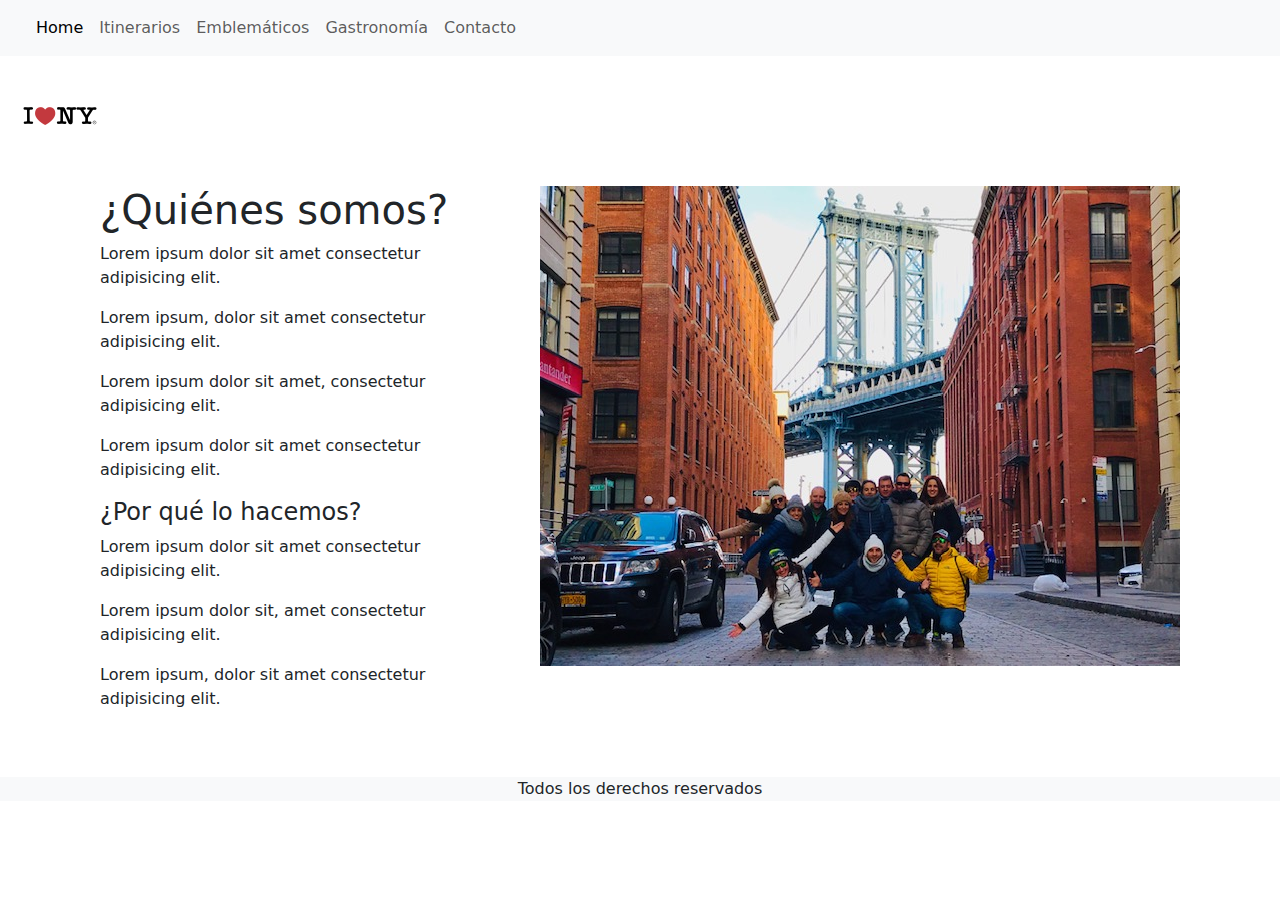
<file: index.html>
<!DOCTYPE html>
<html lang="en">
<head>
    <meta charset="UTF-8">
    <meta name="viewport" content="width=device-width, initial-scale=1.0">
    <title>DescubreNYC</title>

    <!-- llamando a Boostrap-->

    <link href="https://cdn.jsdelivr.net/npm/bootstrap@5.3.3/dist/css/bootstrap.min.css" rel="stylesheet" integrity="sha384-QWTKZyjpPEjISv5WaRU9OFeRpok6YctnYmDr5pNlyT2bRjXh0JMhjY6hW+ALEwIH" crossorigin="anonymous">

    <!-- link al css-->
    <link rel="stylesheet" href="css/style.css">
</head>

<body>

    <header>
        <!-- bootstrap menu hamburguesa-->

        <nav class="navbar navbar-expand-lg bg-body-tertiary">
            <div class="container-fluid">
              <a class="navbar-brand" href="#"></a>
              <button class="navbar-toggler" type="button" data-bs-toggle="collapse" data-bs-target="#navbarSupportedContent" aria-controls="navbarSupportedContent" aria-expanded="false" aria-label="Toggle navigation">
                <span class="navbar-toggler-icon"></span>
              </button>
              <div class="collapse navbar-collapse" id="navbarSupportedContent">
                <ul class="navbar-nav me-auto mb-2 mb-lg-0">
                  <li class="nav-item">
                    <a class="nav-link active" aria-current="page" href="/index.html">Home</a>
                  </li>
                  <li class="nav-item">
                    <a class="nav-link" href="/pages/itinerarios.html">Itinerarios</a>
                  </li>
                  <li class="nav-item">
                    <a class="nav-link" href="/pages/emblematicos.html">Emblemáticos</a>
                  </li>
                  <li class="nav-item">
                    <a class="nav-link" href="/pages/gastronomia.html">Gastronomía</a>
                  </li>
                  <li class="nav-item">
                    <a class="nav-link" href="/pages/contacto.html">Contacto</a>
                  </li>
                </ul>
              </div>
            </div>
          </nav>

    </header>
    
    <!-- main va a estar dividido en dos -->
    <main>

        <!-- Pequeño logo para que le de un poco de color-->  
        <section>
            <img id="ilnyc" src="/img/i-love-new-york-logo.png" alt="i love new york logo">
        </section>
        
        <div class="fotogrupal">
          <img src="/img/Viajes-a-Nueva-York-en-grupo.jpg" alt="foto de un grupo random en nyc">
          </div>

        <section class="quienessomos">
            <div>
            <h1>¿Quiénes somos?</h1>
            <p>Lorem ipsum dolor sit amet consectetur adipisicing elit.</p>
            <p>Lorem ipsum, dolor sit amet consectetur adipisicing elit.</p>
            <p>Lorem ipsum dolor sit amet, consectetur adipisicing elit.</p>
            <p>Lorem ipsum dolor sit amet consectetur adipisicing elit.</p>
            <h4>¿Por qué lo hacemos?</h4>
            <p>Lorem ipsum dolor sit amet consectetur adipisicing elit.</p>
            <p>Lorem ipsum dolor sit, amet consectetur adipisicing elit.</p>
            <p>Lorem ipsum, dolor sit amet consectetur adipisicing elit.</p>
            </div>

            <div class="fotogrupal2">
            <img src="/img/Viajes-a-Nueva-York-en-grupo.jpg" alt="foto de un grupo random en nyc">
            </div>

        </section>

        
    </main>

    <footer>
        <p>
             Todos los derechos reservados
        </p>
      </footer>
  
    <!-- link a Javascript-->
    <script src="https://cdn.jsdelivr.net/npm/bootstrap@5.3.3/dist/js/bootstrap.bundle.min.js" integrity="sha384-YvpcrYf0tY3lHB60NNkmXc5s9fDVZLESaAA55NDzOxhy9GkcIdslK1eN7N6jIeHz" crossorigin="anonymous"></script>

</body>
</html>
</file>
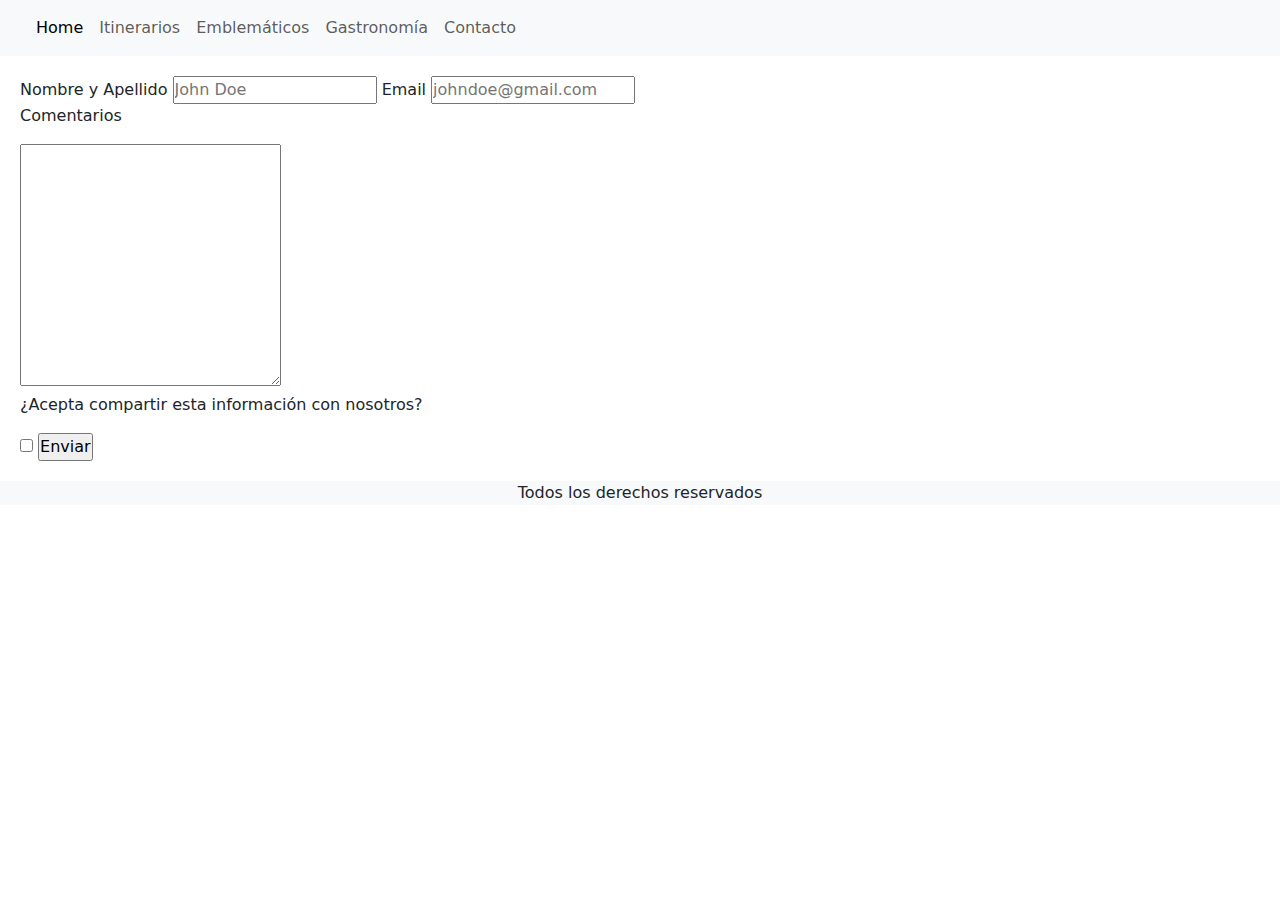
<file: pages/contacto.html>
<!DOCTYPE html>
<html lang="en">
<head>
    <meta charset="UTF-8">
    <meta name="viewport" content="width=device-width, initial-scale=1.0">
    <!-- llamando a Boostrap-->

    <link href="https://cdn.jsdelivr.net/npm/bootstrap@5.3.3/dist/css/bootstrap.min.css" rel="stylesheet" integrity="sha384-QWTKZyjpPEjISv5WaRU9OFeRpok6YctnYmDr5pNlyT2bRjXh0JMhjY6hW+ALEwIH" crossorigin="anonymous">

    <!-- link al css-->
    <link rel="stylesheet" href="../css/style.css">

    <title>Contacto</title>
</head>
<body>
  <header>
    <!-- bootstrap menu hamburguesa-->

    <nav class="navbar navbar-expand-lg bg-body-tertiary">
        <div class="container-fluid">
          <a class="navbar-brand" href="#"></a>
          <button class="navbar-toggler" type="button" data-bs-toggle="collapse" data-bs-target="#navbarSupportedContent" aria-controls="navbarSupportedContent" aria-expanded="false" aria-label="Toggle navigation">
            <span class="navbar-toggler-icon"></span>
          </button>
          <div class="collapse navbar-collapse" id="navbarSupportedContent">
            <ul class="navbar-nav me-auto mb-2 mb-lg-0">
              <li class="nav-item">
                <a class="nav-link active" aria-current="page" href="/index.html">Home</a>
              </li>
              <li class="nav-item">
                <a class="nav-link" href="/pages/itinerarios.html">Itinerarios</a>
              </li>
              <li class="nav-item">
                <a class="nav-link" href="/pages/emblematicos.html">Emblemáticos</a>
              </li>
              <li class="nav-item">
                <a class="nav-link" href="/pages/gastronomia.html">Gastronomía</a>
              </li>
              <li class="nav-item">
                <a class="nav-link" href="/pages/contacto.html">Contacto</a>
              </li>
            </ul>
          </div>
        </div>
      </nav>

</header>

<main>

  <!-- todavía no aprendimos cómo linkear el html con el php pero igual quiero dejar la estructura del form-->

  <form 
  action="form.php" method="post">

  <!-- labels e inputs para el formulario -->
  <label for="">Nombre y Apellido</label>
  <input type="text" name="nombre" id="nombre" placeholder="John Doe">

  <label for="">Email</label>
  <input type="email" name="" id="" placeholder="johndoe@gmail.com">

  <p>
      Comentarios
  </p>
  <textarea name="" id="" cols="30" rows="10"></textarea>
  
  <p>
      ¿Acepta compartir esta información con nosotros?
  </p>
  <input type="checkbox" name="" id="">

  <input type="submit" value="Enviar">

  </form>
</main>

<footer>
  <p>
       Todos los derechos reservados
  </p>
</footer>

    <!-- link a Javascript-->
    <script src="https://cdn.jsdelivr.net/npm/bootstrap@5.3.3/dist/js/bootstrap.bundle.min.js" integrity="sha384-YvpcrYf0tY3lHB60NNkmXc5s9fDVZLESaAA55NDzOxhy9GkcIdslK1eN7N6jIeHz" crossorigin="anonymous"></script>

    
</body>
</html>
</file>
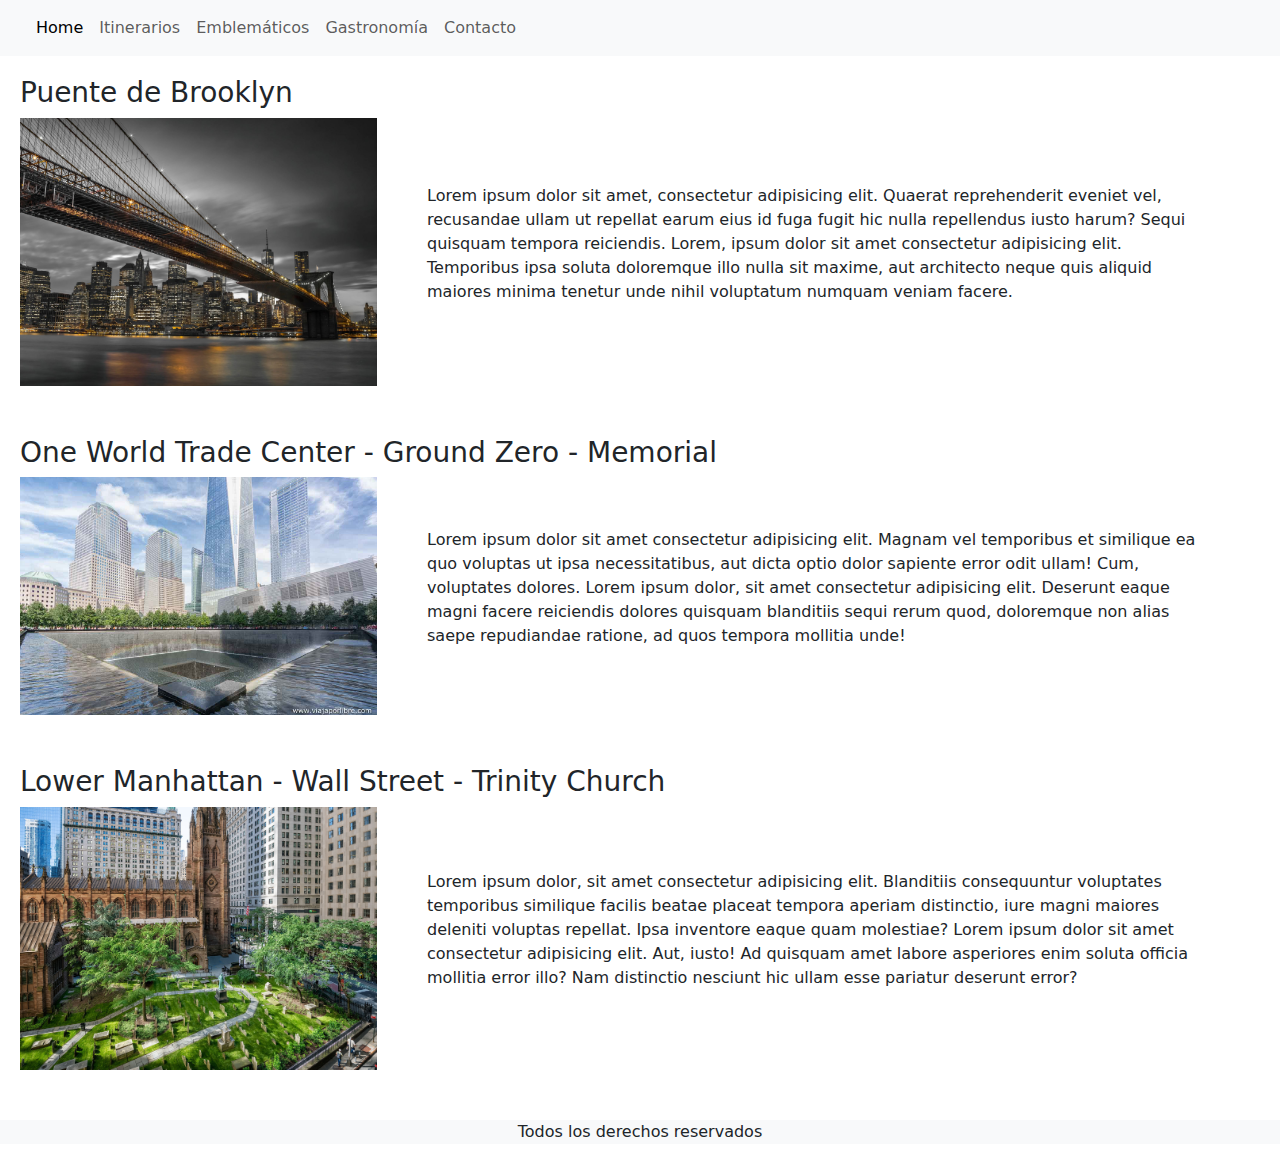
<file: pages/emblematicos.html>
<!DOCTYPE html>
<html lang="en">
<head>
    <meta charset="UTF-8">
    <meta name="viewport" content="width=device-width, initial-scale=1.0">
    <title>emblematicos</title>

    <!-- llamando a Boostrap-->

    <link href="https://cdn.jsdelivr.net/npm/bootstrap@5.3.3/dist/css/bootstrap.min.css" rel="stylesheet" integrity="sha384-QWTKZyjpPEjISv5WaRU9OFeRpok6YctnYmDr5pNlyT2bRjXh0JMhjY6hW+ALEwIH" crossorigin="anonymous">

    <!-- link al css-->
    <link rel="stylesheet" href="../css/style.css">

</head>
<body>
  <header>
    <!-- bootstrap menu hamburguesa-->

    <nav class="navbar navbar-expand-lg bg-body-tertiary">
        <div class="container-fluid">
          <a class="navbar-brand" href="#"></a>
          <button class="navbar-toggler" type="button" data-bs-toggle="collapse" data-bs-target="#navbarSupportedContent" aria-controls="navbarSupportedContent" aria-expanded="false" aria-label="Toggle navigation">
            <span class="navbar-toggler-icon"></span>
          </button>
          <div class="collapse navbar-collapse" id="navbarSupportedContent">
            <ul class="navbar-nav me-auto mb-2 mb-lg-0">
              <li class="nav-item">
                <a class="nav-link active" aria-current="page" href="/index.html">Home</a>
              </li>
              <li class="nav-item">
                <a class="nav-link" href="/pages/itinerarios.html">Itinerarios</a>
              </li>
              <li class="nav-item">
                <a class="nav-link" href="/pages/emblematicos.html">Emblemáticos</a>
              </li>
              <li class="nav-item">
                <a class="nav-link" href="/pages/gastronomia.html">Gastronomía</a>
              </li>
              <li class="nav-item">
                <a class="nav-link" href="/pages/contacto.html">Contacto</a>
              </li>
                </ul>
          </div>
        </div>
      </nav>

</header>

<main>
  
  <section class="emblematicos">
    <h3>
      Puente de Brooklyn
    </h3>

    <div class="divemblematicos">
      <img  class="puentedebrooklynfoto" src="../img/brooklynbridgesmall.jpg" alt="foto del puente de brooklyn dia nublado al anochecer vista casi total">
      <p>
        Lorem ipsum dolor sit amet, consectetur adipisicing elit. Quaerat reprehenderit eveniet vel, recusandae ullam ut repellat earum eius id fuga fugit hic nulla repellendus iusto harum? Sequi quisquam tempora reiciendis.
        Lorem, ipsum dolor sit amet consectetur adipisicing elit. Temporibus ipsa soluta doloremque illo nulla sit maxime, aut architecto neque quis aliquid maiores minima tenetur unde nihil voluptatum numquam veniam facere.
    </p>

    </div>
      
  </section>

  <section class="emblematicos">
    <h3>
      One World Trade Center - Ground Zero - Memorial
    </h3>

    <div class="divemblematicos">
      <img class="memorialfoto"  src="../img/9-11memorial.jpg" alt="foto del memorial del 11 de septiembre de nueva york de dia y con vista al one world trade">
      <p>
        Lorem ipsum dolor sit amet consectetur adipisicing elit. Magnam vel temporibus et similique ea quo voluptas ut ipsa necessitatibus, aut dicta optio dolor sapiente error odit ullam! Cum, voluptates dolores.
        Lorem ipsum dolor, sit amet consectetur adipisicing elit. Deserunt eaque magni facere reiciendis dolores quisquam blanditiis sequi rerum quod, doloremque non alias saepe repudiandae ratione, ad quos tempora mollitia unde!
    </p>

    </div>

  </section>

  <section class="emblematicos">
    <h3>
      Lower Manhattan - Wall Street - Trinity Church
    </h3>

    <div class="divemblematicos">
      <img class="trinitychurchfoto" src="../img/trinitychurchlowermanhattan.jpg" alt="foto aerea de trinity church enfocando en el cementerio">
      <p>
         
        Lorem ipsum dolor, sit amet consectetur adipisicing elit. Blanditiis consequuntur voluptates temporibus similique facilis beatae placeat tempora aperiam distinctio, iure magni maiores deleniti voluptas repellat. Ipsa inventore eaque quam molestiae?
        Lorem ipsum dolor sit amet consectetur adipisicing elit. Aut, iusto! Ad quisquam amet labore asperiores enim soluta officia mollitia error illo? Nam distinctio nesciunt hic ullam esse pariatur deserunt error?
      </p>

    </div>

  </section>

</main>

<footer>
  <p>
       Todos los derechos reservados
  </p>
</footer>

    <!-- link a Javascript-->
    <script src="https://cdn.jsdelivr.net/npm/bootstrap@5.3.3/dist/js/bootstrap.bundle.min.js" integrity="sha384-YvpcrYf0tY3lHB60NNkmXc5s9fDVZLESaAA55NDzOxhy9GkcIdslK1eN7N6jIeHz" crossorigin="anonymous"></script>
    
</body>
</html>
</file>
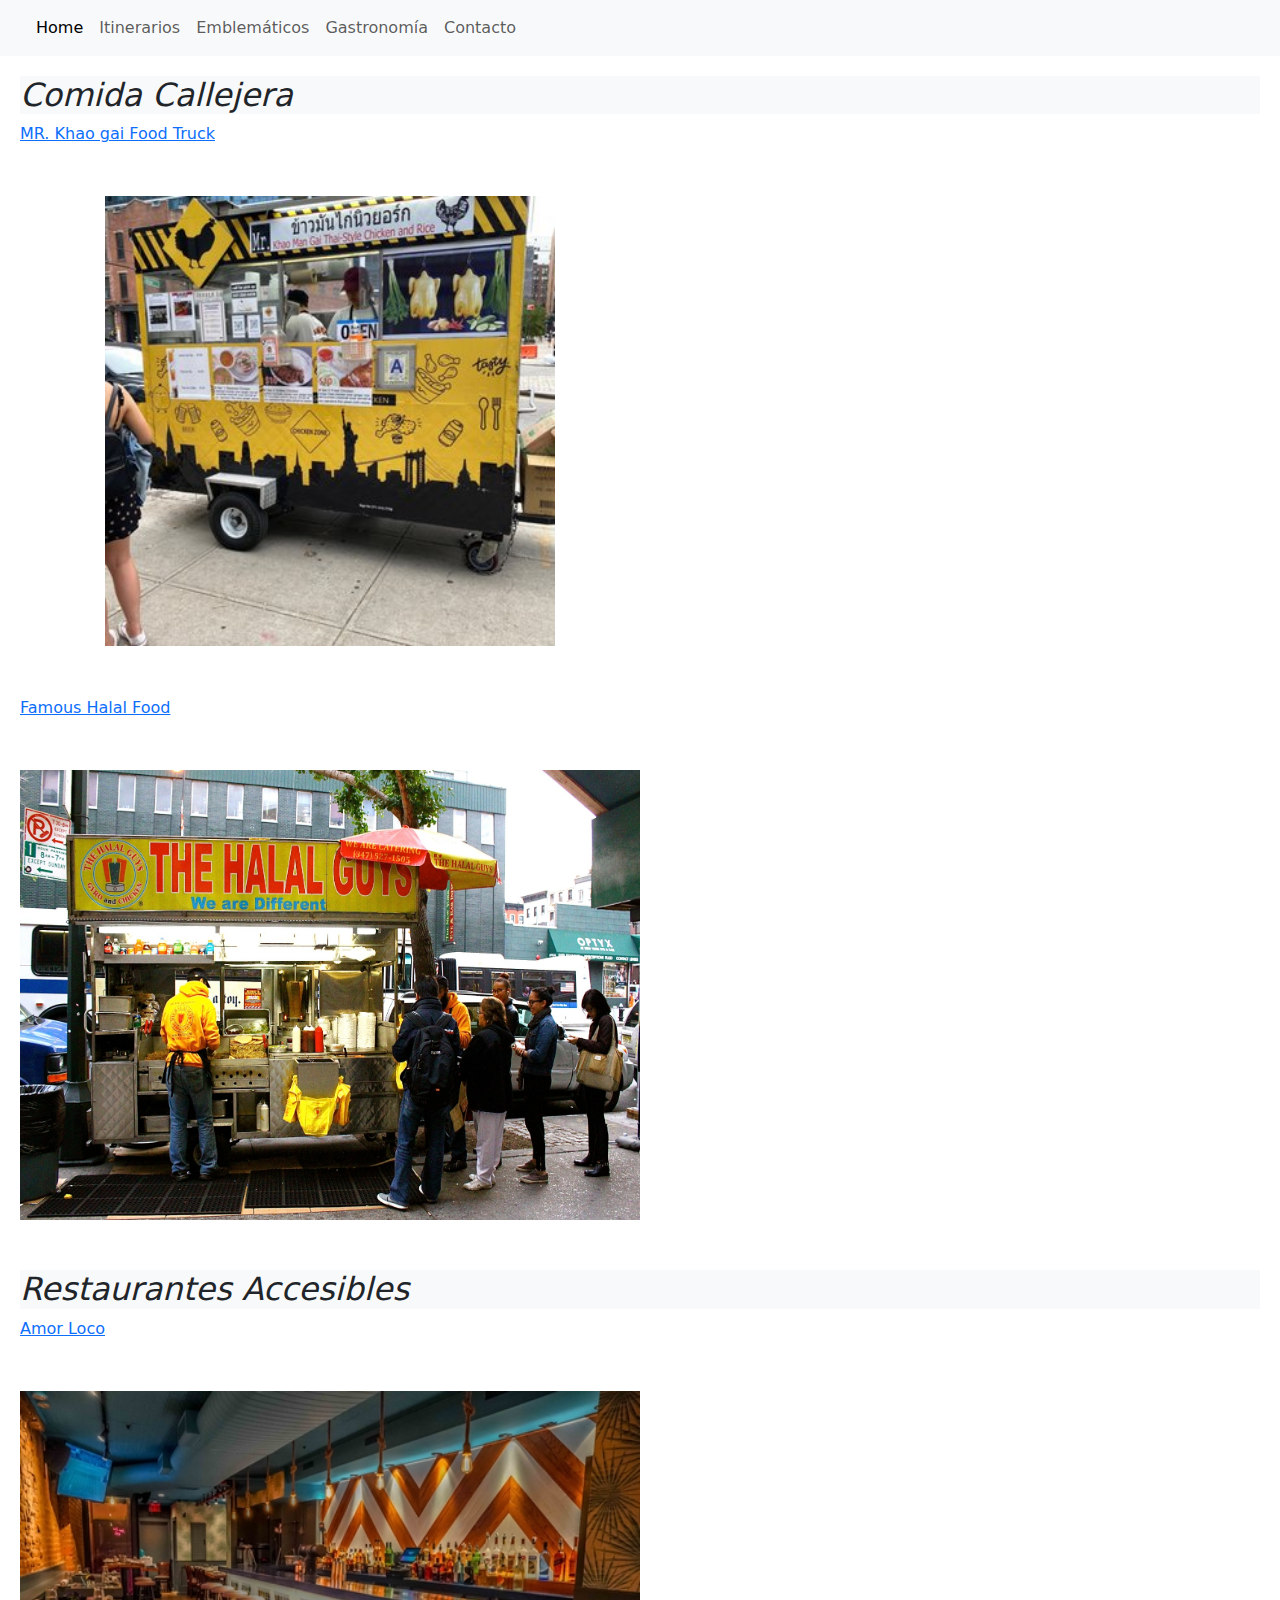
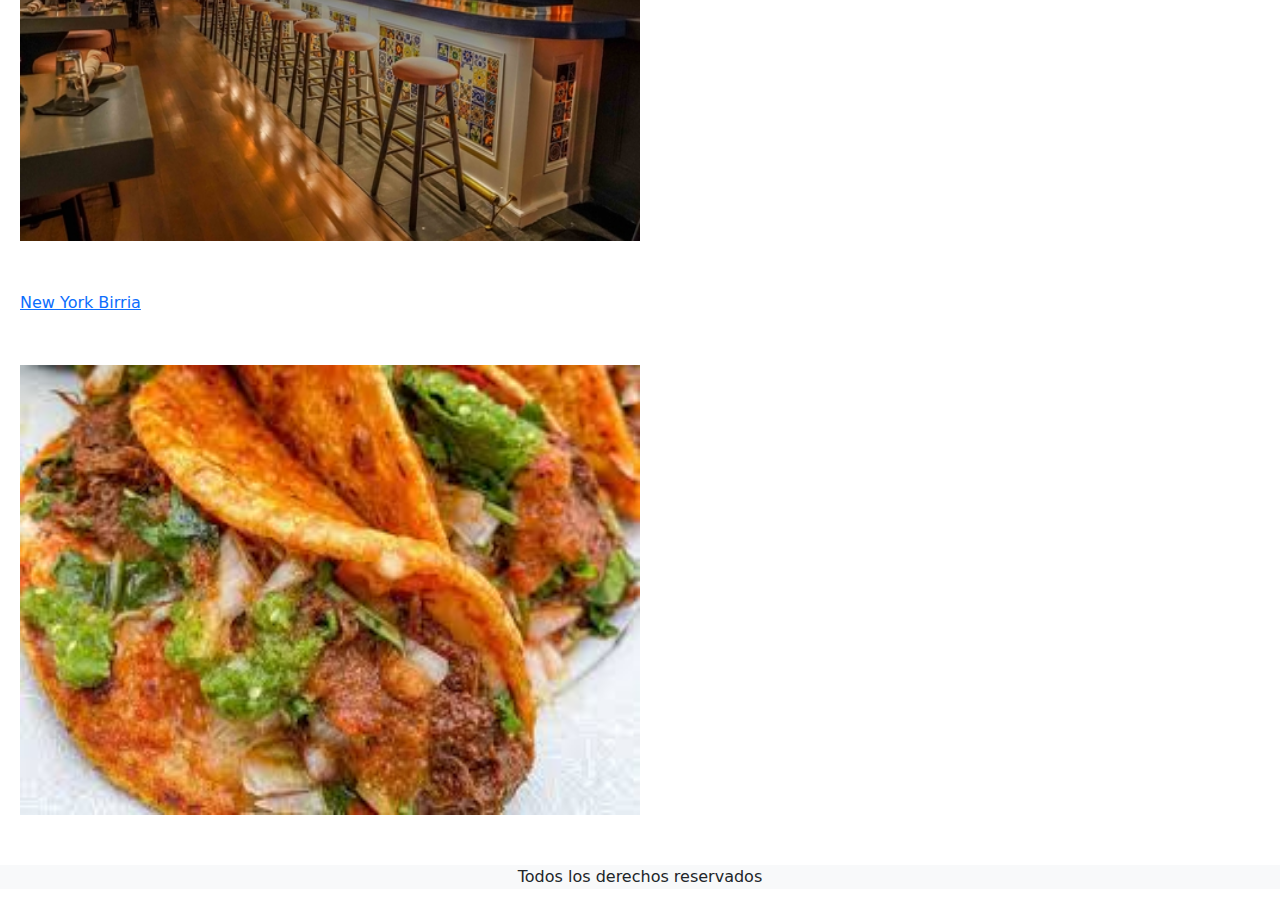
<file: pages/gastronomia.html>
<!DOCTYPE html>
<html lang="en">
<head>
    <meta charset="UTF-8">
    <meta name="viewport" content="width=device-width, initial-scale=1.0">
    <title>Gastronomía</title>

<!-- llamando a Boostrap-->

<link href="https://cdn.jsdelivr.net/npm/bootstrap@5.3.3/dist/css/bootstrap.min.css" rel="stylesheet" integrity="sha384-QWTKZyjpPEjISv5WaRU9OFeRpok6YctnYmDr5pNlyT2bRjXh0JMhjY6hW+ALEwIH" crossorigin="anonymous">

<!-- link al css-->
<link rel="stylesheet" href="../css/style.css">

</head>
<body>
  <header>
    <!-- bootstrap menu hamburguesa-->

    <nav class="navbar navbar-expand-lg bg-body-tertiary">
        <div class="container-fluid">
          <a class="navbar-brand" href="#"></a>
          <button class="navbar-toggler" type="button" data-bs-toggle="collapse" data-bs-target="#navbarSupportedContent" aria-controls="navbarSupportedContent" aria-expanded="false" aria-label="Toggle navigation">
            <span class="navbar-toggler-icon"></span>
          </button>
          <div class="collapse navbar-collapse" id="navbarSupportedContent">
            <ul class="navbar-nav me-auto mb-2 mb-lg-0">
              <li class="nav-item">
                <a class="nav-link active" aria-current="page" href="/index.html">Home</a>
              </li>
              <li class="nav-item">
                <a class="nav-link" href="/pages/itinerarios.html">Itinerarios</a>
              </li>
              <li class="nav-item">
                <a class="nav-link" href="/pages/emblematicos.html">Emblemáticos</a>
              </li>
              <li class="nav-item">
                <a class="nav-link" href="/pages/gastronomia.html">Gastronomía</a>
              </li>
              <li class="nav-item">
                <a class="nav-link" href="/pages/contacto.html">Contacto</a>
              </li>
            </ul>
          </div>
        </div>
      </nav>

</header>

<main>
 <section class="gastrotitulo">
    <h2>Comida Callejera</h2>
 </section>

 <section>
  <a href="https://www.instagram.com/Mr_khaomangai/">MR. Khao gai Food Truck</a>
 </section>

 <section class="mrkhao">
  <div>
    <img src="../img/mrkhaofoto.jpg" alt="fotodelfoodtruckmrkhao">
  </div>
  <div>
    <iframe src="https://www.google.com/maps/embed?pb=!1m18!1m12!1m3!1d3022.256121277901!2d-73.98633240321045!3d40.75639120000001!2m3!1f0!2f0!3f0!3m2!1i1024!2i768!4f13.1!3m3!1m2!1s0x89c259399122b0e9%3A0xd7588e4a2924b66f!2sMr.%20Khao%20Man%20Gai%20Food%20Truck!5e0!3m2!1ses-419!2sar!4v1710263023142!5m2!1ses-419!2sar" width="600" height="450" style="border:0;" allowfullscreen="" loading="lazy" referrerpolicy="no-referrer-when-downgrade"></iframe>
  </div>
 </section>
 
<section>
  <a href="https://thehalalguys.com/">Famous Halal Food</a>
</section>

<section class="halal">
  <div>
    
    <img src="../img/halalguysfoto.jpg" alt="foto del truck halal en nyc">
  </div>

  <div>
    <iframe src="https://www.google.com/maps/embed?pb=!1m18!1m12!1m3!1d3022.013086647272!2d-73.9989936032105!3d40.76173689999998!2m3!1f0!2f0!3f0!3m2!1i1024!2i768!4f13.1!3m3!1m2!1s0x89c25851f8a15b2f%3A0x370f2aaba8b60ad2!2sFamous%20Halal%20Food%20(Food%20Truck)!5e0!3m2!1ses-419!2sar!4v1710263146813!5m2!1ses-419!2sar" width="600" height="450" style="border:0;" allowfullscreen="" loading="lazy" referrerpolicy="no-referrer-when-downgrade"></iframe>
  </div>
</section>
  

  <section class="gastrotitulo">
      <h2>Restaurantes Accesibles</h2>
  </section>

  <section>
    <a href="https://www.amorloconyc.com/es">Amor Loco</a>
  </section>

  <section class="amorloco">
    <div>
      <img src="../img/amor-loco-fun-bar-foto.jpg" alt="foto del bar amor loco">
    </div>
  
    <div>
      <iframe src="https://www.google.com/maps/embed?pb=!1m18!1m12!1m3!1d3022.1877921838072!2d-73.98868130321044!3d40.7578942!2m3!1f0!2f0!3f0!3m2!1i1024!2i768!4f13.1!3m3!1m2!1s0x89c258559cf7e8dd%3A0xe8e4d0b8fc803cc!2sAmor%20Loco!5e0!3m2!1ses-419!2sar!4v1710263375684!5m2!1ses-419!2sar" width="600" height="450" style="border:0;" allowfullscreen="" loading="lazy" referrerpolicy="no-referrer-when-downgrade"></iframe>
    </div>
  </section>

  <section>
    <a href="https://www.instagram.com/newyorkbirria/?hl=es-la">New York Birria</a>
  </section>
  
  <section class="birria">
    <div>
    
      <img src="../img/new-york-birria-foto.jpg" alt="foto del restaurante new york birria">
    </div>
  
    <div>
      <iframe src="https://www.google.com/maps/embed?pb=!1m18!1m12!1m3!1d3022.0357604445317!2d-73.98410010321042!3d40.761238200000015!2m3!1f0!2f0!3f0!3m2!1i1024!2i768!4f13.1!3m3!1m2!1s0x89c259ebe5c38ebd%3A0x3671d4563c4aaa52!2sNew%20York%20Birria!5e0!3m2!1ses-419!2sar!4v1710263501173!5m2!1ses-419!2sar" width="600" height="450" style="border:0;" allowfullscreen="" loading="lazy" referrerpolicy="no-referrer-when-downgrade"></iframe>
    </div>
  </section>
  
</main>

<footer>
  <p>
       Todos los derechos reservados
  </p>
</footer>


    <!-- link a Javascript-->
    <script src="https://cdn.jsdelivr.net/npm/bootstrap@5.3.3/dist/js/bootstrap.bundle.min.js" integrity="sha384-YvpcrYf0tY3lHB60NNkmXc5s9fDVZLESaAA55NDzOxhy9GkcIdslK1eN7N6jIeHz" crossorigin="anonymous"></script>

</body>
</html>
</file>
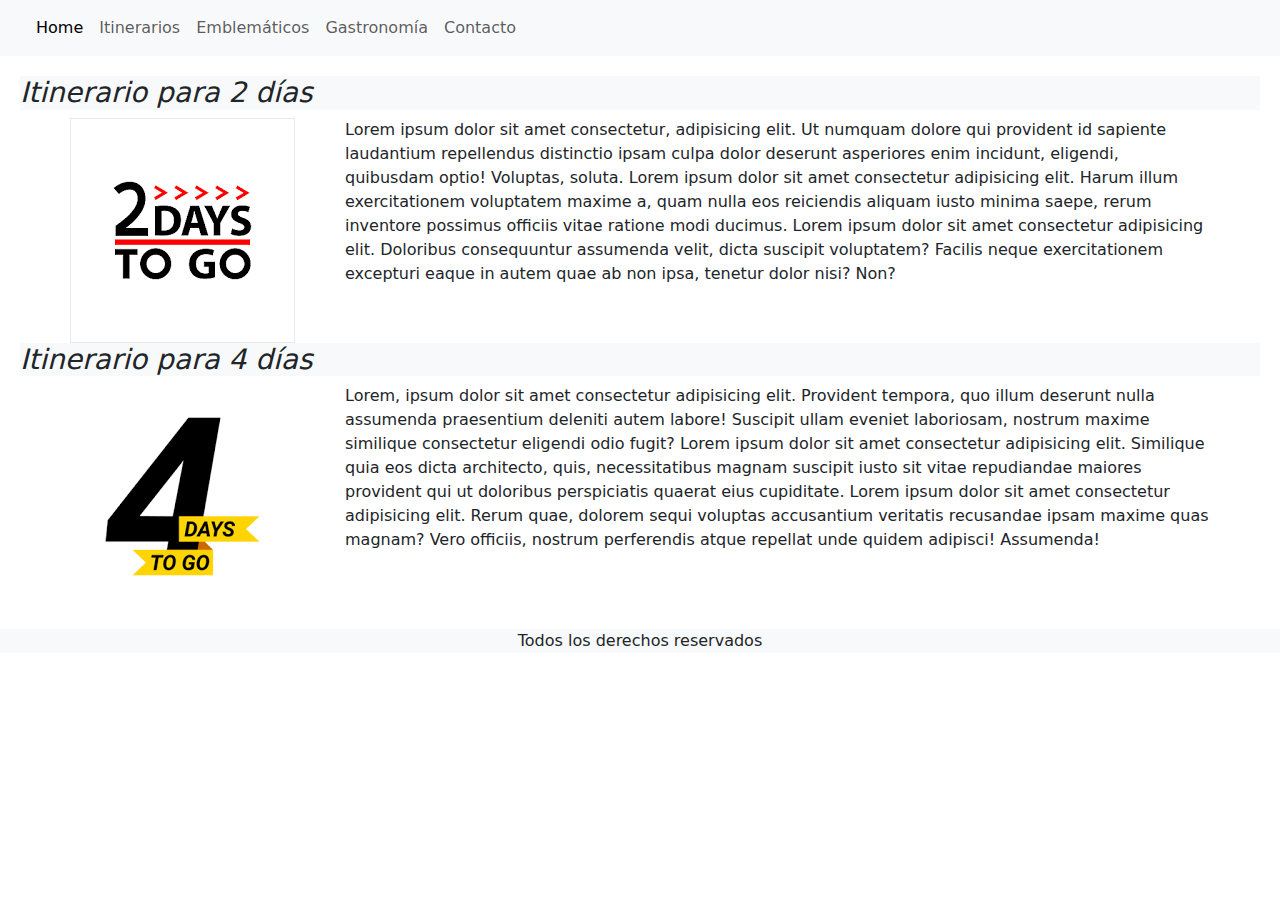
<file: pages/itinerarios.html>
<!DOCTYPE html>
<html lang="en">
<head>
    <meta charset="UTF-8">
    <meta name="viewport" content="width=device-width, initial-scale=1.0">
    <title>Itinerarios</title>

    <!-- llamando a Boostrap-->

    <link href="https://cdn.jsdelivr.net/npm/bootstrap@5.3.3/dist/css/bootstrap.min.css" rel="stylesheet" integrity="sha384-QWTKZyjpPEjISv5WaRU9OFeRpok6YctnYmDr5pNlyT2bRjXh0JMhjY6hW+ALEwIH" crossorigin="anonymous">

    <!-- link al css-->
    <link rel="stylesheet" href="../css/style.css">

</head>

<body>
    
    <header>
        <!-- bootstrap menu hamburguesa-->

        <nav class="navbar navbar-expand-lg bg-body-tertiary">
            <div class="container-fluid">
              <a class="navbar-brand" href="#"></a>
              <button class="navbar-toggler" type="button" data-bs-toggle="collapse" data-bs-target="#navbarSupportedContent" aria-controls="navbarSupportedContent" aria-expanded="false" aria-label="Toggle navigation">
                <span class="navbar-toggler-icon"></span>
              </button>
              <div class="collapse navbar-collapse" id="navbarSupportedContent">
                <ul class="navbar-nav me-auto mb-2 mb-lg-0">
                  <li class="nav-item">
                    <a class="nav-link active" aria-current="page" href="/index.html">Home</a>
                  </li>
                  <li class="nav-item">
                    <a class="nav-link" href="/pages/itinerarios.html">Itinerarios</a>
                  </li>
                  <li class="nav-item">
                    <a class="nav-link" href="/pages/emblematicos.html">Emblemáticos</a>
                  </li>
                  <li class="nav-item">
                    <a class="nav-link" href="/pages/gastronomia.html">Gastronomía</a>
                  </li>
                  <li class="nav-item">
                    <a class="nav-link" href="/pages/contacto.html">Contacto</a>
                  </li>
                </ul>
              </div>
            </div>
          </nav>

    </header>

    <main>
       <section class="itinerarios">
        <h3>
            Itinerario para 2 días
        </h3>
        <div class="itinerariodos">
            <img class="foto2dias" src="../img/2days.png" alt="figura que referencia 2 dias en negro y rojo">
            <p>
            Lorem ipsum dolor sit amet consectetur, adipisicing elit. Ut numquam dolore qui provident id sapiente laudantium repellendus distinctio ipsam culpa dolor deserunt asperiores enim incidunt, eligendi, quibusdam optio! Voluptas, soluta.
            Lorem ipsum dolor sit amet consectetur adipisicing elit. Harum illum exercitationem voluptatem maxime a, quam nulla eos reiciendis aliquam iusto minima saepe, rerum inventore possimus officiis vitae ratione modi ducimus.
            Lorem ipsum dolor sit amet consectetur adipisicing elit. Doloribus consequuntur assumenda velit, dicta suscipit voluptatem? Facilis neque exercitationem excepturi eaque in autem quae ab non ipsa, tenetur dolor nisi? Non?
        </p>
        </div>

       </section>

        <section class="itinerarios">
            <h3>
                Itinerario para 4 días
            </h3>
            <div class="itinerariocuatro">
                <img class="foto4dias" src="../img/4days.png" alt="figura que referencia 4 dias en negro y amarillo">
                 <p>
                Lorem, ipsum dolor sit amet consectetur adipisicing elit. Provident tempora, quo illum deserunt nulla assumenda praesentium deleniti autem labore! Suscipit ullam eveniet laboriosam, nostrum maxime similique consectetur eligendi odio fugit?
                Lorem ipsum dolor sit amet consectetur adipisicing elit. Similique quia eos dicta architecto, quis, necessitatibus magnam suscipit iusto sit vitae repudiandae maiores provident qui ut doloribus perspiciatis quaerat eius cupiditate.
                Lorem ipsum dolor sit amet consectetur adipisicing elit. Rerum quae, dolorem sequi voluptas accusantium veritatis recusandae ipsam maxime quas magnam? Vero officiis, nostrum perferendis atque repellat unde quidem adipisci! Assumenda!
                 </p>
            </div>
           
        </section>       
    </main>


    <footer>
        <p>
             Todos los derechos reservados
        </p>
    </footer>


    <!-- link a Javascript-->
    <script src="https://cdn.jsdelivr.net/npm/bootstrap@5.3.3/dist/js/bootstrap.bundle.min.js" integrity="sha384-YvpcrYf0tY3lHB60NNkmXc5s9fDVZLESaAA55NDzOxhy9GkcIdslK1eN7N6jIeHz" crossorigin="anonymous"></script>

</body>
</html>
</file>
<file: css/style.css>
/*reset*/
* {
  margin: 0;
  padding: 0;
  box-sizing: border-box;
}

main {
  margin: 20px;
}

footer {
  background-color: #f8f9fa;
  text-align: center;
}

/*voy a trabajar los estilos de index.html*/
main #ilnyc {
  width: 80px;
}
main .quienessomos {
  margin: 0 50px;
  padding: 30px;
  gap: 50px;
}
main .fotogrupal {
  margin: 0 70px;
}
main .fotogrupal img {
  width: 80%;
}
main .fotogrupal2 {
  display: none;
}
@media screen and (min-width: 1024px) {
  main .quienessomos {
    display: flex;
  }
  main .fotogrupal2 {
    display: block;
  }
  main .fotogrupal {
    display: none;
  }
}

main .itinerarios h3 {
  background-color: #F8F9FA;
  font-style: italic;
}
main .itinerariodos, main .itinerariocuatro {
  display: flex;
  gap: 50px;
  margin-right: 50px;
  margin-left: 50px;
}
@media screen and (max-width: 600px) {
  main .foto2dias, main .foto4dias {
    height: 100px;
  }
  main .itinerariodos, main .itinerariocuatro {
    display: block;
  }
}

main .emblematicos {
  margin-bottom: 50px;
}
main .emblematicos img {
  width: 30%;
}
@media screen and (min-width: 1024px) {
  main .divemblematicos {
    display: flex;
    gap: 50px;
    margin-right: 50px;
    justify-content: space-between;
    align-items: center;
  }
}

main iframe {
  display: none;
}
main .mrkhao, main .halal, main .amorloco, main .birria {
  margin-top: 50px;
  margin-bottom: 50px;
  display: grid;
  justify-content: center;
  gap: 20px;
  grid-template-columns: auto auto;
  grid-template-rows: 1fr;
}
main .mrkhao img, main .halal img, main .amorloco img, main .birria img {
  width: 100%;
  height: 50vh;
}
@media screen and (min-width: 1024px) {
  main iframe {
    display: block;
  }
}
main .gastrotitulo {
  background-color: #F8F9FA;
  font-style: italic;
}

/*# sourceMappingURL=style.css.map */
</file>
